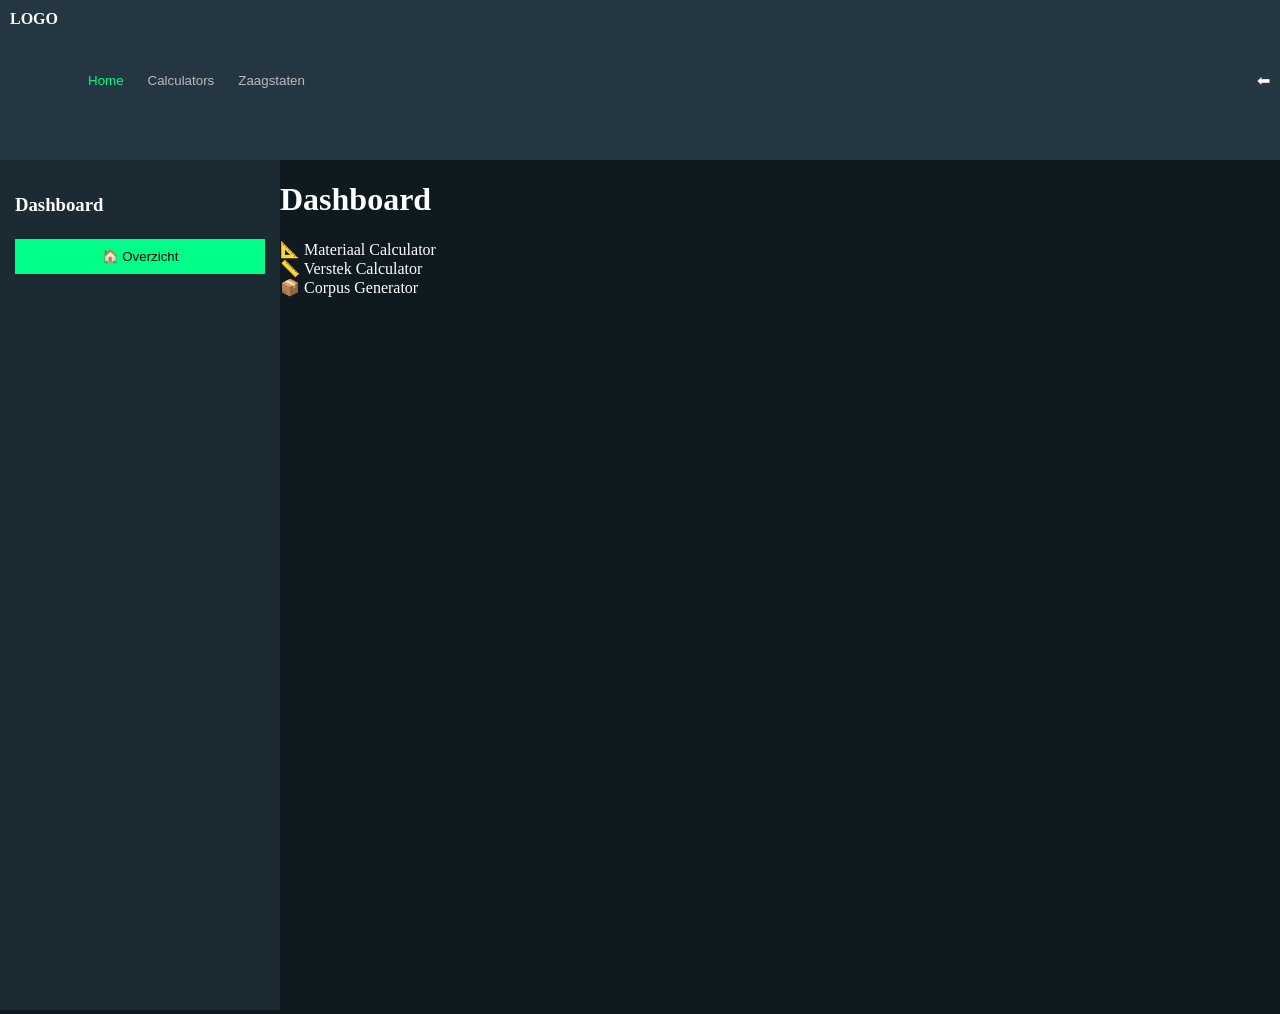
<file: index.html>
<!DOCTYPE html>
<html lang="nl">
<head>
<meta charset="UTF-8">
<title>Interieurbouwtools</title>
<link rel="stylesheet" href="style.css">
</head>
<body>

<div class="header">
    <div class="logo" onclick="goHome()">LOGO</div>

    <div class="nav">
        <button onclick="setActive(this); loadSection('home')" class="active">Home</button>
        <button onclick="setActive(this); loadSection('calculators')">Calculators</button>
        <button onclick="setActive(this); loadSection('zaagstaten')">Zaagstaten</button>
    </div>

    <div class="toggle" onclick="toggleSidebar()">⬅</div>
</div>

<div class="container">
    <div class="sidebar" id="sidebar"></div>

    <div class="content">
        <iframe id="frame"></iframe>
    </div>
</div>

<script>
function loadPage(page){
    document.getElementById("frame").src = page;
}

function setActive(el){
    document.querySelectorAll(".nav button").forEach(b=>b.classList.remove("active"));
    el.classList.add("active");
}

function setSidebarActive(el){
    document.querySelectorAll(".sidebar button").forEach(b=>b.classList.remove("active"));
    el.classList.add("active");
}

function loadSection(section){
    const sidebar = document.getElementById("sidebar");

    if(section==="home"){
        sidebar.innerHTML = `
            <h3>Dashboard</h3>
            <button onclick="setSidebarActive(this); loadPage('pages/home.html')" class="active">🏠 Overzicht</button>
        `;
        loadPage('pages/home.html');
    }

    if(section==="calculators"){
        sidebar.innerHTML = `
            <h3>Calculators</h3>
            <button onclick="setSidebarActive(this); loadPage('pages/tool1.html')" class="active">📐 Materiaal</button>
            <button onclick="setSidebarActive(this); loadPage('pages/Zaaghoek-calculator.html')">📏 Zaaghoek Calculator</button>
        `;
        loadPage('pages/tool1.html');
    }

    if(section==="zaagstaten"){
        sidebar.innerHTML = `
            <h3>Zaagstaten</h3>
            <button onclick="setSidebarActive(this); loadPage('pages/tool3.html')" class="active">📦 Corpus</button>
        `;
        loadPage('pages/tool3.html');
    }
}

function goHome(){
    document.querySelectorAll(".nav button").forEach(b=>b.classList.remove("active"));
    document.querySelector(".nav button").classList.add("active");
    loadSection("home");
}

function toggleSidebar(){
    const sidebar = document.querySelector(".sidebar");
    sidebar.classList.toggle("collapsed");

    const btn = document.querySelector(".toggle");
    btn.textContent = sidebar.classList.contains("collapsed") ? "➡" : "⬅";
}

window.onload = ()=>loadSection("home");
</script>

</body>
</html>
</file>
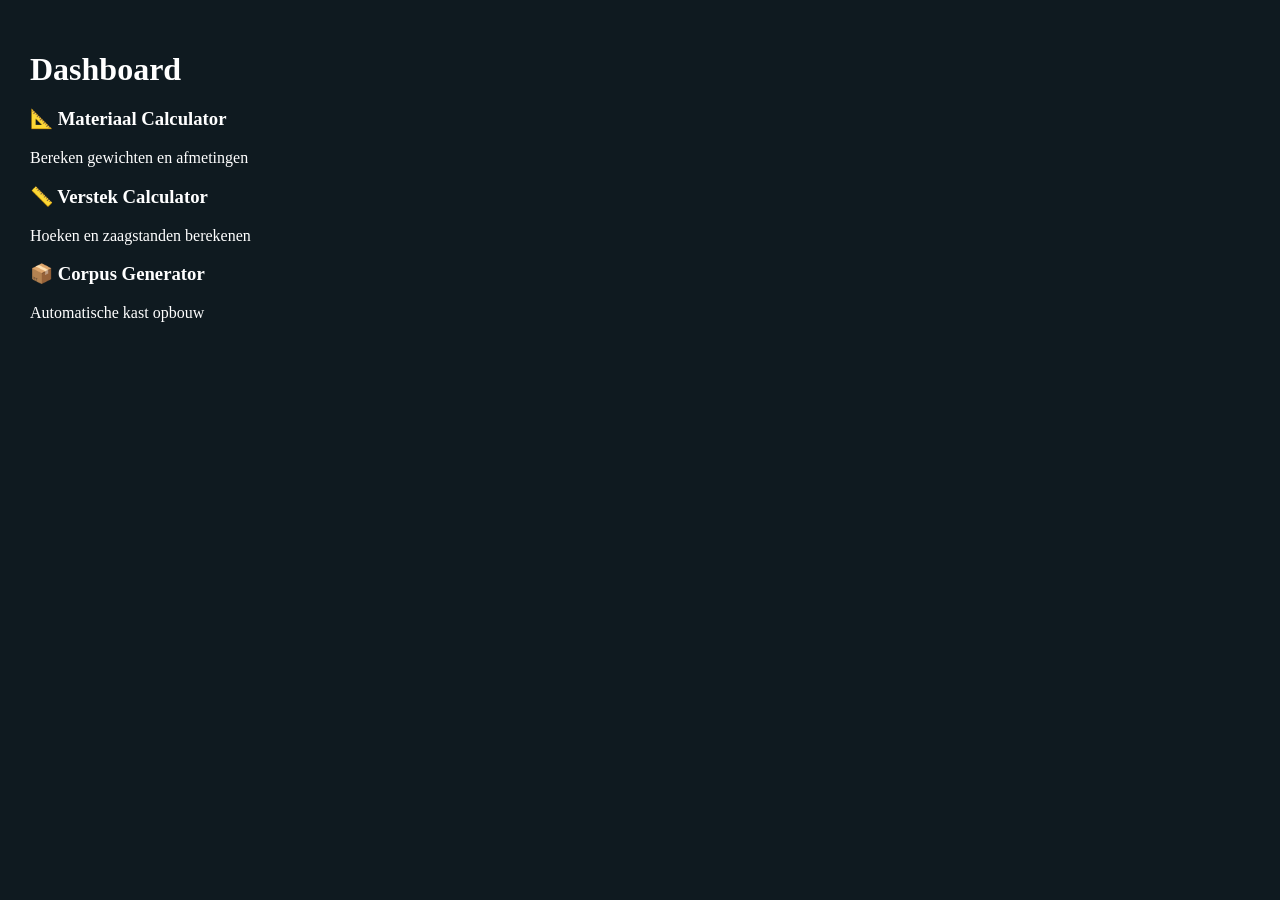
<file: home.html>
<!DOCTYPE html>
<html lang="nl">
<head>
<meta charset="UTF-8">
<link rel="stylesheet" href="../style.css">
</head>

<body style="padding:30px;">

<h1 style="margin-bottom:20px;">Dashboard</h1>

<div class="dashboard">

    <div class="card" onclick="parent.loadPage('pages/tool1.html')">
        <h3>📐 Materiaal Calculator</h3>
        <p>Bereken gewichten en afmetingen</p>
    </div>

    <div class="card" onclick="parent.loadPage('pages/tool2.html')">
        <h3>📏 Verstek Calculator</h3>
        <p>Hoeken en zaagstanden berekenen</p>
    </div>

    <div class="card" onclick="parent.loadPage('pages/tool3.html')">
        <h3>📦 Corpus Generator</h3>
        <p>Automatische kast opbouw</p>
    </div>

</div>

</body>
</html>
</file>
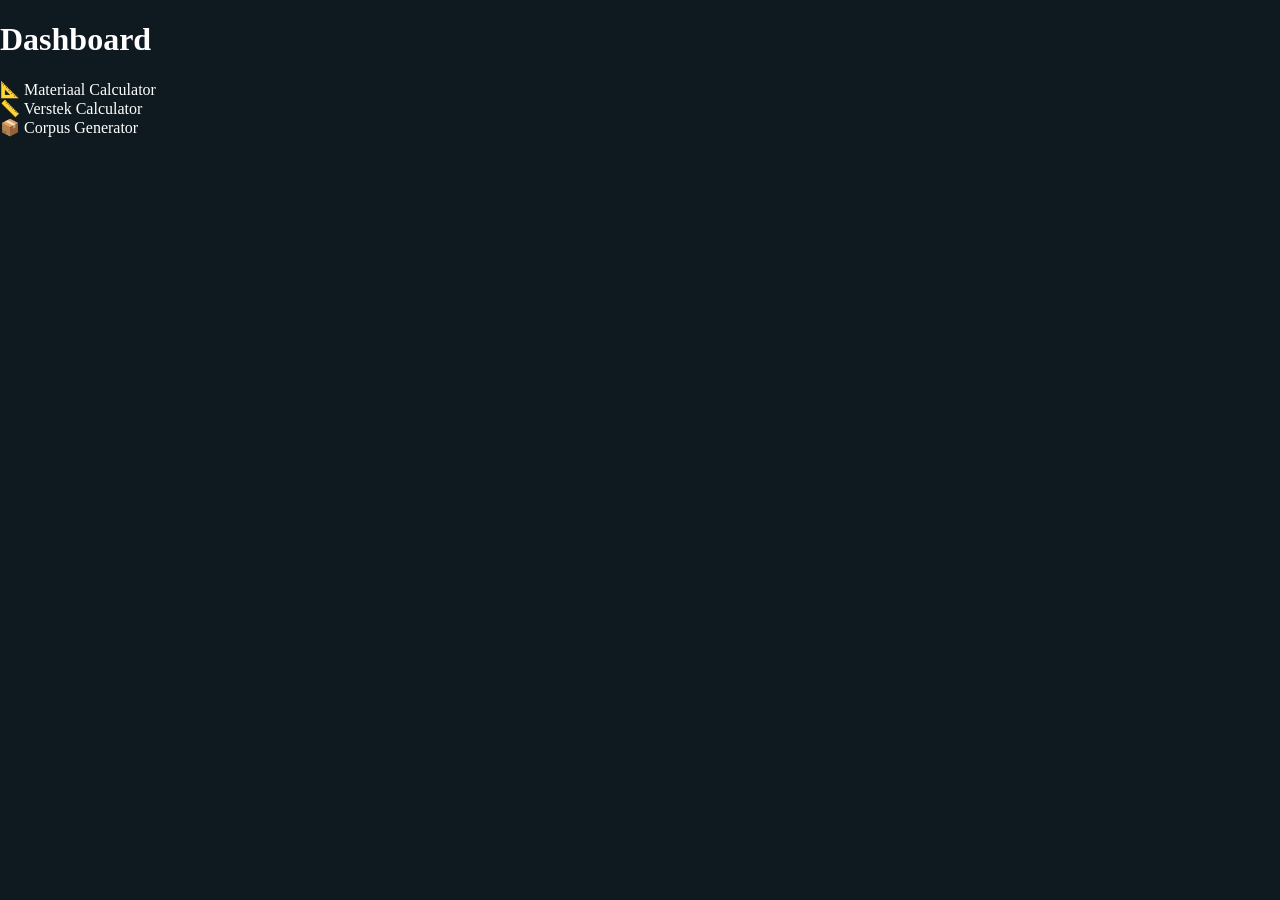
<file: pages/home.html>
<!DOCTYPE html>
<html lang="nl">
<head>
    <meta charset="UTF-8">
    <link rel="stylesheet" href="../style.css">
</head>
<body>

<div class="page">
    <h1>Dashboard</h1>

    <div class="card">📐 Materiaal Calculator</div>
    <div class="card">📏 Verstek Calculator</div>
    <div class="card">📦 Corpus Generator</div>
</div>

</body>
</html>
</file>
<file: style.css>
body{
    margin:0;
    font-family:Segoe UI;
    background:#0f1a20;
    color:white;
}

.header{
    display:flex;
    align-items:center;
    gap:20px;
    background:#243642;
    padding:10px;
}

.logo{
    height: 140px;
    font-weight:bold;
    cursor:pointer;
}

.nav button{
    background:none;
    border:none;
    color:#bbb;
    padding:10px;
    cursor:pointer;
}

.nav button.active{
    color:#00ff88;
}

.toggle{
    margin-left:auto;
    cursor:pointer;
}

.container{
    display:flex;
    height:calc(100vh - 50px);
}

.sidebar{
    width:250px;
    background:#1b2a33;
    padding:15px;
    transition:0.3s;
}

.sidebar.collapsed{
    width:60px;
}

.sidebar button{
    width:100%;
    margin:5px 0;
    padding:10px;
    background:#243642;
    border:none;
    color:white;
    cursor:pointer;
}

.sidebar button.active{
    background:#00ff88;
    color:black;
}

.content{
    flex:1;
}

iframe{
    width:100%;
    height:100%;
    border:none;
}
</file>
